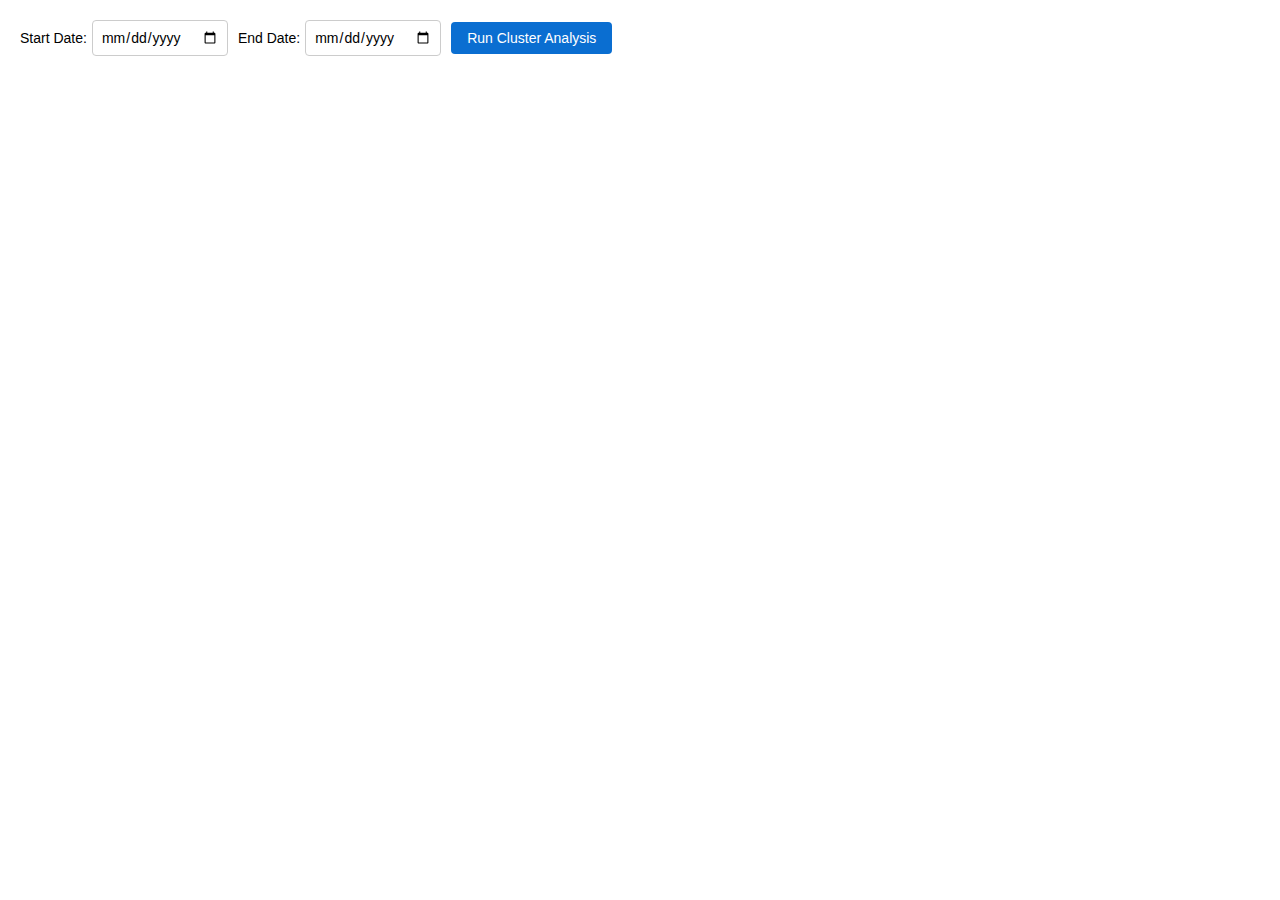
<file: cluster_category_analysis.html>
<!DOCTYPE html>
<html>

<head>
    <meta charset="UTF-8">
    <title>Cluster Analysis of Trending Cluster Categories</title>
    <script src="https://d3js.org/d3.v7.min.js"></script>
    <style>
        /* Styles for the loading indicator */
        .loading-overlay {
            position: fixed;
            /* Cover the entire viewport */
            top: 0;
            left: 0;
            width: 100%;
            height: 100%;
            background-color: rgba(0, 0, 0, 0.5);
            /* Semi-transparent backdrop */
            display: flex;
            justify-content: center;
            /* Center horizontally */
            align-items: center;
            /* Center vertically */
            z-index: 9999;
            /* Ensure it's on top */
        }

        .loading-spinner {
            border: 4px solid #f3f3f3;
            /* Light grey */
            border-top: 4px solid #3498db;
            /* Blue */
            border-radius: 50%;
            width: 50px;
            height: 50px;
            animation: spin 2s linear infinite;
            /* Animate the spinner */
        }

        @keyframes spin {
            0% {
                transform: rotate(0deg);
            }

            100% {
                transform: rotate(360deg);
            }
        }

        /* Hide the overlay by default */
        .loading-overlay.hidden {
            display: none;
        }

        /* SAPUI5 Horizon-inspired styles */
        .date-range-container {
            display: flex;
            align-items: center;
            /* Vertically align items */
            margin-bottom: 5px;
            /* Space between controls and chart */
            margin-top: 20px;
            /* Add margin-top to move it down */
        }

        .date-input {
            padding: 8px;
            border: 1px solid #ccc;
            border-radius: 4px;
            margin-right: 10px;
            font-family: "72", "72full", Arial, Helvetica, sans-serif;
            font-size: 14px;
            font-weight: normal;
            box-sizing: border-box;
            /* Include padding in width */
        }

        .date-label {
            margin-right: 5px;
            font-family: "72", "72full", Arial, Helvetica, sans-serif;
            font-size: 14px;
            font-weight: normal;
        }

        .run-analysis-button {
            padding: 8px 16px;
            background-color: #0a6ed1;
            /* SAPUI5 Horizon blue */
            color: white;
            border: none;
            border-radius: 4px;
            cursor: pointer;
            font-family: "72", "72full", Arial, Helvetica, sans-serif;
            font-size: 14px;
            font-weight: normal;
            transition: background-color 0.2s;
            /* Smooth transition on hover */
        }

        .run-analysis-button:hover {
            background-color: #085ab5;
            /* Darker blue on hover */
        }

        .run-analysis-button:active {
            background-color: #06499f;
            /* Even darker blue on click */
        }

        body {
            font-family: "72", "72full", Arial, Helvetica, sans-serif;
            font-size: 14px;
            font-weight: normal;
            margin: 20px;
        }

        #chart {
            padding-left: 20px;
            padding-top: 50px;
            padding-bottom: 50px;
            width: 800px;
            margin-bottom: 50px;
            /* Or whatever width you want */
            margin: 0 auto;
            /* Center horizontally */
        }

        .tooltip {
            position: absolute;
            text-align: center;
            padding: 8px;
            background: rgba(0, 0, 0, 0.8);
            color: #fff;
            border-radius: 4px;
            pointer-events: none;
            opacity: 0;
            transition: opacity 0.2s ease-in-out;
            font-family: "72", "72full", Arial, Helvetica, sans-serif;
            font-size: 14px;
            font-weight: normal;
        }

        .legend {
            position: absolute;
            margin-bottom: 20px;
            /* Position at the top */
            left: 20px;
            /* Position on the left (or adjust as needed) */
            display: flex;
            flex-wrap: wrap;
            /* Allow wrapping */
            /* overflow-y: auto; */
            /* max-height: 60px; */
        }

        .legend-item {
            font-family: "72", "72full", Arial, Helvetica, sans-serif;
            font-size: 14px;
            font-weight: normal;
            display: flex;
            align-items: center;
            margin-right: 20px;
            margin-bottom: 10px;
            /* Space between legend items */
            cursor: pointer;
        }

        .legend-item.active {
            opacity: 0.7;
        }

        .legend-circle {
            width: 10px;
            height: 10px;
            border-radius: 50%;
            margin-right: 5px;
        }

        /* Media query for smaller screens */
        @media (max-width: 600px) {

            /* Adjust breakpoint as needed */
            .legend {
                flex-direction: column;
                /* Stack legend items vertically */
                max-height: 100px;
                /* Adjust maximum height as needed */
                overflow-y: auto;
                /* Make it scrollable */
            }

            .legend-item {
                margin-right: 10px;
                /* Reduce right margin */
            }

            #chart {
                padding-left: 20px;
                padding-top: 20px;
                width: 400px;
            }
        }

        /* Basic toast styling */
        .toast {
            position: fixed;
            top: 80px;
            left: 50%;
            transform: translateX(-50%);
            background-color: rgba(0, 0, 0, 0.8);
            color: white;
            padding: 10px 20px;
            border-radius: 5px;
            opacity: 0;
            transition: opacity 0.3s ease-in-out;
            font-family: "72", "72full", Arial, Helvetica, sans-serif;
            font-size: 14px;
            font-weight: normal;
        }

        .toast.show {
            opacity: 1;
        }

        #chart svg {
            /* Target the SVG inside #chart */
            width: 100%;
            /* Make SVG responsive */
            height: auto;
            /* Maintain aspect ratio */
        }

        /* Media query for smaller screens */
        @media (max-width: 600px) {

            /* Adjust breakpoint as needed */
            #chart svg {
                width: 100%;
                /* Occupy full width */
                height: auto;
                /* Maintain aspect ratio */
            }
        }
    </style>
</head>

<body>

    <div class="date-range-container">
        <label for="start_date" class="date-label">Start Date:</label>
        <input type="date" id="start_date" name="start_date" class="date-input">

        <label for="end_date" class="date-label">End Date:</label>
        <input type="date" id="end_date" name="end_date" class="date-input">

        <button id="runAnalysis" class="run-analysis-button">Run Cluster Analysis</button>
    </div>

    <div id="chart"></div>
    <div class="legend"></div>
    <div id="toast" class="toast"></div>

    <div class="loading-overlay hidden" id="loadingOverlay">
        <div class="loading-spinner"></div>
    </div>

    <script>
        const margin = { top: 20, right: 150, bottom: 20, left: 20 };
        const width = 1000 - margin.left - margin.right;
        const height = 600 - margin.top - margin.bottom;

        let svg; // Declare svg OUTSIDE so it's accessible to redrawChart
        let color = d3.scaleOrdinal(d3.schemePastel1); // Color scale

        // Initialize the chart (runs once on page load)
        function initializeChart() {
            svg = d3.select("#chart").append("svg")
                .attr("viewBox", `0 0 ${width + margin.left + margin.right} ${height + margin.top + margin.bottom}`)
                .attr("preserveAspectRatio", "xMidYMid meet")
                .attr("width", "100%")
                .attr("length", "auto")
                .append("g")
                .attr("transform", "translate(" + margin.left + "," + margin.top + ")");
        }

        initializeChart(); // Call it to create the initial SVG


        let ALL_CLUSTER_EP, CLUSTER_DESC_EP, REFRESH_CLUSTER_EP; // Declare globally

        fetch("/getenvironmentvariables")
            .then(response => {
                if (!response.ok) {
                    throw new Error(`HTTP error! status: ${response.status}`);
                }
                return response.json();
            })
            .then(data => {
                const pyEndpoint = data;
                // console.log("Python endpoint:", pyEndpoint);

                ALL_CLUSTER_EP = pyEndpoint + "/get_clusters";
                CLUSTER_DESC_EP = pyEndpoint + "/get_clusters_description";
                REFRESH_CLUSTER_EP = pyEndpoint + "/refresh_clusters";

                // Initial chart drawing (using initial data if available)
                fetchAndDrawInitialChart(); // Call to draw the initial chart
            })
            .catch(error => {
                console.error("Error fetching environment variable:", error);
            });

        function fetchAndDrawInitialChart() {
            Promise.all([d3.json(ALL_CLUSTER_EP), d3.json(CLUSTER_DESC_EP)])
                .then(([pointsData, descriptionsData]) => {
                    const descriptionMap = new Map();
                    descriptionsData.forEach(d => {
                        descriptionMap.set(d.CLUSTER_ID, d.CLUSTER_DESCRIPTION);
                    });

                    const processedPointsData = pointsData.map(point => ({
                        ...point,
                        CLUSTER_DESCRIPTION: descriptionMap.get(point.CLUSTER_ID) || "Unknown Cluster"
                    }));
                    drawChart(processedPointsData); // Draw initial chart
                })
                .catch(error => {
                    console.error("Error fetching initial data:", error);
                });
        }

        const startDateInput = document.getElementById("start_date");
        const endDateInput = document.getElementById("end_date");
        const runAnalysisButton = document.getElementById("runAnalysis");

        runAnalysisButton.addEventListener("click", () => {
            const startDate = startDateInput.value;
            const endDate = endDateInput.value;

            if (!startDate || !endDate) {
                alert("Please select both start and end dates.");
                return;
            }

            const formattedStartDate = formatDate(startDate);
            const formattedEndDate = formatDate(endDate);

            showLoadingOverlay();

            // Make the POST request
            fetch(REFRESH_CLUSTER_EP, {
                method: 'POST',
                headers: {
                    'Content-Type': 'application/x-www-form-urlencoded' // Important for form data
                },
                body: `start_date=${formattedStartDate}&end_date=${formattedEndDate}` // Form data
            })
                .then(response => {
                    if (!response.ok) {
                        throw new Error(`HTTP error! status: ${response.status}`);
                    }
                    return response.json();
                })
                .then(data => {
                    hideLoadingOverlay();
                    fetchAndRedrawChart(); // Redraw chart with new data
                    showToast("Cluster analysis completed. Cluster chart has been refreshed!"); // Or handle data
                })
                .catch(error => {
                    hideLoadingOverlay();
                    console.error("Error making POST request:", error);
                    showToast("An error occurred. Please try again.");
                });
        });

        function fetchAndRedrawChart() {
            Promise.all([d3.json(ALL_CLUSTER_EP), d3.json(CLUSTER_DESC_EP)])
                .then(([pointsData, descriptionsData]) => {
                    const descriptionMap = new Map();
                    descriptionsData.forEach(d => {
                        descriptionMap.set(d.CLUSTER_ID, d.CLUSTER_DESCRIPTION);
                    });

                    const processedPointsData = pointsData.map(point => ({
                        ...point,
                        CLUSTER_DESCRIPTION: descriptionMap.get(point.CLUSTER_ID) || "Unknown Cluster"
                    }));

                    svg.selectAll("*").remove(); // Clear SVG before redrawing
                    drawChart(processedPointsData); // Redraw with new data
                })
                .catch(error => {
                    console.error("Error fetching data for redraw:", error);
                });
        }

        function drawChart(data) {
            const x = d3.scaleLinear()
                .domain(d3.extent(data, d => +d.x))
                .range([0, width]);

            const y = d3.scaleLinear()
                .domain(d3.extent(data, d => +d.y))
                .range([height, 0]);

            const radius = d3.scaleSqrt()
                .domain([0, d3.max(data, d => 10)])
                .range([2, 7]);

            let circles = svg.selectAll("circle")
                .data(data);

            // Enter selection (new circles)
            circles.enter().append("circle")
                .attr("cx", d => x(d.x))
                .attr("cy", d => y(d.y))
                .attr("r", 0) // Initial radius 0
                .attr("fill", d => color(d.CLUSTER_ID))
                .transition().duration(500) // Transition for radius
                .attr("r", d => radius(10)) // Final radius
                .selection() // Select the entered circles AFTER transition
                .on("mouseover", function (event, d) { // Attach mouseover AFTER transition
                    showToast(`Project Number: ${d.PROJECT_NUMBER}<br>Cluster ID: ${d.CLUSTER_ID}<br>Cluster: ${d.CLUSTER_DESCRIPTION}`);
                    d3.select(".tooltip")
                        .transition().duration(200).style("opacity", .9);
                    d3.select(".tooltip")
                        .html(`Project Number: ${d.PROJECT_NUMBER}<br>X: ${d.x}<br>Y: ${d.y}<br>Cluster ID: ${d.CLUSTER_ID}<br>Cluster: ${d.CLUSTER_DESCRIPTION}`)
                        .style("left", (event.pageX) + "px")
                        .style("top", (event.pageY - 28) + "px");
                })
                .on("mouseout", function (d) {
                    d3.select(".tooltip").transition().duration(500).style("opacity", 0);
                })
                .on("click", function (event, d) {
                    showToast(`Project Number: ${d.PROJECT_NUMBER}<br>Cluster ID: ${d.CLUSTER_ID}<br>Cluster: ${d.CLUSTER_DESCRIPTION}`);
                });

            circles
                .transition().duration(500)
                .attr("cx", d => x(d.x))
                .attr("cy", d => y(d.y))
                .attr("r", d => radius(10))
                .attr("fill", d => color(d.CLUSTER_ID));

            circles.exit().remove();

            // svg.append("g")
            //     .attr("transform", "translate(0," + height + ")")
            //     .call(d3.axisBottom(x).tickFormat(""));

            // svg.append("g")
            //     .call(d3.axisLeft(y).tickFormat(""));

            // // Remove the axes:
            // svg.selectAll(".x-axis").remove();  // Remove x-axis
            // svg.selectAll(".y-axis").remove();  // Remove y-axis

            const clusters = [...new Set(data.map(d => d.CLUSTER_ID))].sort();

            const legend = d3.select(".legend")
                .selectAll(".legend-item")
                .data(clusters);

            // Enter selection (new legend items)
            const legendEnter = legend.enter().append("div")
                .attr("class", "legend-item")
                .on("click", function (event, cluster) {
                    const legendItem = d3.select(this);
                    legendItem.classed("active", !legendItem.classed("active"));

                    const selectedClusters = d3.selectAll(".legend-item.active").data();

                    svg.selectAll("circle")
                        .transition().duration(300)
                        .style("opacity", d => {
                            if (selectedClusters.length === 0) {
                                return 1; // Show all if no clusters are selected
                            } else {
                                return selectedClusters.includes(d.CLUSTER_ID) ? 1 : 0; // Filter
                            }
                        });
                });

            legendEnter.append("div")
                .attr("class", "legend-circle")
                .style("background-color", d => color(d));

            legendEnter.append("span")
                .text(cluster => {
                    const description = data.find(item => item.CLUSTER_ID === cluster)?.CLUSTER_DESCRIPTION;
                    return description || "Unknown Cluster";
                });

            // Update selection (existing legend items)
            legend.select(".legend-circle")
                .style("background-color", d => color(d));

            legend.select("span")
                .text(cluster => {
                    const description = data.find(item => item.CLUSTER_ID === cluster)?.CLUSTER_DESCRIPTION;
                    return description || "Unknown Cluster";
                });

            legend.exit().remove(); // Remove old legend items
        }

        function showLoadingOverlay() {
            document.getElementById("loadingOverlay").classList.remove("hidden");
        }

        function hideLoadingOverlay() {
            document.getElementById("loadingOverlay").classList.add("hidden");
        }

        function formatDate(dateString) {
            const date = new Date(dateString);
            const year = date.getFullYear();
            const month = String(date.getMonth() + 1).padStart(2, '0');
            const day = String(date.getDate()).padStart(2, '0');
            return `${year}-${month}-${day}`;
        }

        function showToast(message) {
            const toast = document.getElementById("toast");
            toast.innerHTML = message;
            toast.classList.add("show");
            setTimeout(() => {
                toast.classList.remove("show");
            }, 5000);
        }

    </script>

</body>

</html>
</file>
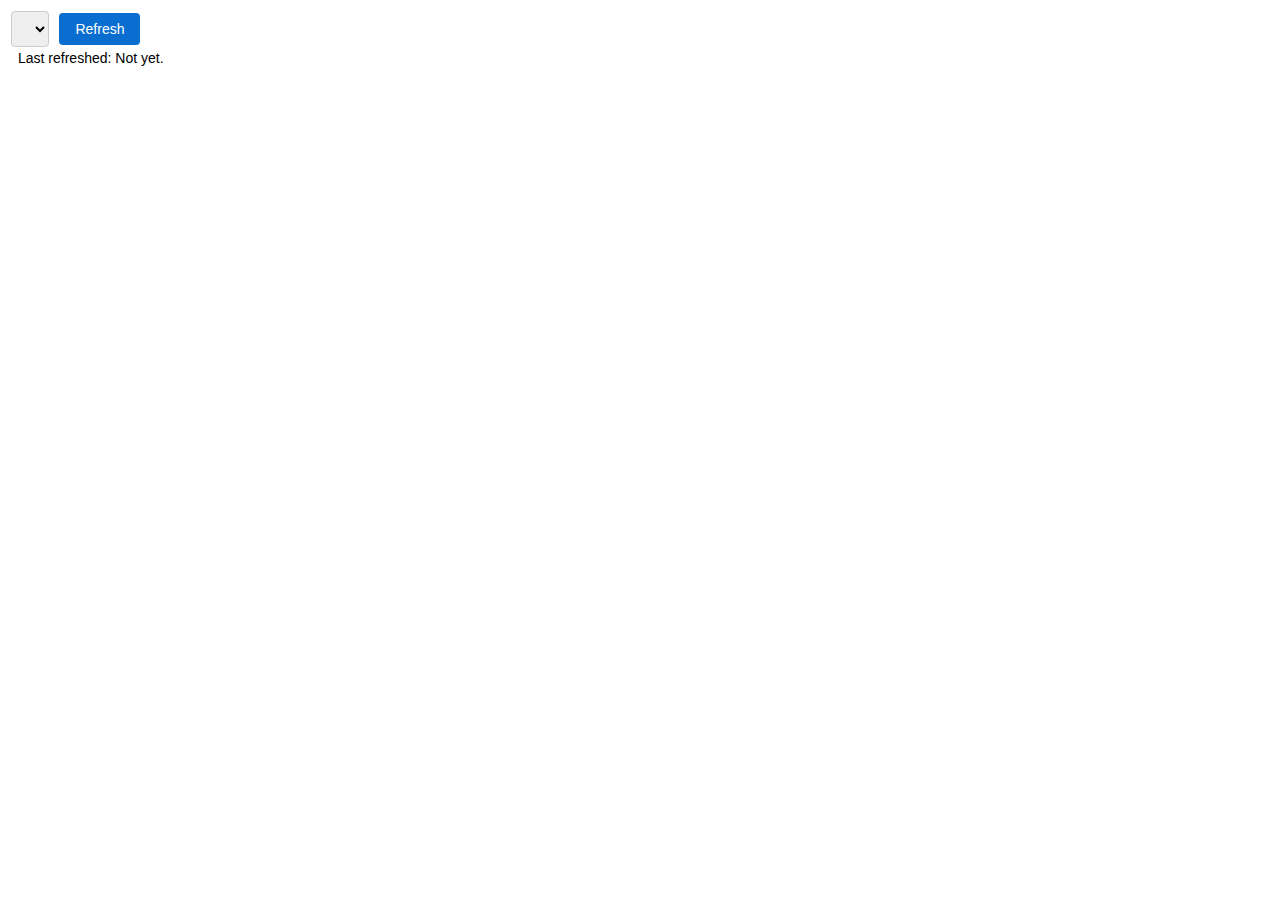
<file: cluster_project_by_expert.html>
<!DOCTYPE html>
<html>

<head>
    <meta charset="utf-8">
    <title>D3 Multi-Series Bar Chart</title>
    <script src="https://d3js.org/d3.v7.min.js"></script>
    <style>
        body {
            font-family: "72", "72full", Arial, Helvetica, sans-serif;
            font-size: 14px;
            font-weight: normal;
        }

        .chart-container {
            display: flex;
        }

        .chart {
            display: block;
            margin: 20px auto;
        }

        #chart svg {
            /* Or target the SVG directly if you have other svgs */
            margin-right: -400px;
            /* Adjust this value */
        }

        .bar {
            transition: all 0.3s ease;
        }

        .bar:hover {
            opacity: 0.8;
        }

        .axis path,
        .axis line {
            fill: none;
            stroke: #000;
            shape-rendering: crispEdges;
        }

        .tooltip {
            position: absolute;
            text-align: center;
            padding: 8px;
            background: rgba(0, 0, 0, 0.8);
            color: #fff;
            border-radius: 4px;
            pointer-events: none;
            opacity: 0;
            transition: opacity 0.2s ease-in-out;
        }

        #lastRefreshed {
            margin-left: 10px;
        }

        /* SAPUI5-inspired styles */
        select,
        button,
        label,
        input[type="range"] {
            padding: 0.5rem;
            margin: 0.2rem;
            border: 1px solid #ccc;
            border-radius: 4px;
            box-sizing: border-box;
            font-family: "72", "72full", Arial, Helvetica, sans-serif;
            font-size: 14px;
            font-weight: normal;
        }

        button {
            padding: 8px 16px;
            background-color: #0a6ed1;
            /* SAPUI5 Horizon blue */
            color: white;
            border: none;
            border-radius: 4px;
            cursor: pointer;
            font-family: "72", "72full", Arial, Helvetica, sans-serif;
            font-size: 14px;
            font-weight: normal;
            transition: background-color 0.2s;
        }

        input[type="range"]::-webkit-slider-runnable-track {
            height: 5px;
            cursor: pointer;
            background: #ccc;
            border-radius: 5px;
        }

        input[type="range"]::-webkit-slider-thumb {
            width: 15px;
            height: 15px;
            cursor: pointer;
            appearance: none;
            margin-top: -5px;
            background: #0078D7;
            border-radius: 50%;
        }

        .legend {
            display: block;
            float: right;
            margin-top: 20px;
            right: 400px;
            width: 200px;
        }

        .legend-item {
            display: flex;
            align-items: center;
            margin: 0 10px;
            cursor: pointer;
            font-family: "72", "72full", Arial, Helvetica, sans-serif;
            font-size: 14px;
            font-weight: normal;
        }

        .legend-color {
            width: 20px;
            height: 20px;
            border-radius: 80%;
            margin-right: 5px;
        }

        /* Media query for smaller screens */
        @media (max-width: 600px) {

            .chart-container {
                width: 400px;
            }

            #chart {
                padding-left: 20px;
                padding-top: 20px;
                width: 400px;
            }
        }
    </style>
</head>

<body>

    <select id="expert-filter"></select>
    <button id="refresh-button">Refresh</button>
    <!-- <label for="auto-refresh">Auto Refresh:</label>
    <input type="checkbox" id="auto-refresh">
    <input type="range" id="refresh-interval" min="1" max="10" value="3" step="1"> <span id="interval-value">3</span>
    seconds -->

    <!-- <br> -->
    <div id="lastRefreshed">Last refreshed: Not yet.</div>

    <div class="chart-container">
        <div id="chart"></div>
        <div class="legend"></div>
    </div>

    <script>
        const chartDiv = d3.select("#chart");
        let data, clusterDescriptions;
        let svg, xScale, yScale, colorScale, xAxis, yAxis, tooltip;
        let refreshIntervalId;
        let loadingIndicator; // Declare a variable for the loading indicator

        const expertFilter = d3.select("#expert-filter");
        const refreshButton = d3.select("#refresh-button");
        const autoRefreshCheckbox = d3.select("#auto-refresh");
        const refreshIntervalSlider = d3.select("#refresh-interval");
        const intervalValueSpan = d3.select("#interval-value");

        refreshIntervalSlider.on("input", function () {
            intervalValueSpan.text(this.value);
            if (autoRefreshCheckbox.property("checked")) {
                clearInterval(refreshIntervalId);
                refreshIntervalId = setInterval(fetchDataAndDrawChart, this.value * 1000);
            }
        });

        autoRefreshCheckbox.on("change", function () {
            clearInterval(refreshIntervalId);
            if (this.checked) {
                refreshIntervalId = setInterval(fetchDataAndDrawChart, refreshIntervalSlider.property("value") * 1000);
            }
        });

        refreshButton.on("click", fetchDataAndDrawChart);

        const margin = { top: 80, right: 280, bottom: 120, left: 80 },
            width = 1100 - margin.left - margin.right,
            height = 600 - margin.top - margin.bottom;

        let PROJ_ARCH_CLUSTER_EP, CLUSTER_DESC_EP; // Declare globally

        fetch("/getenvironmentvariables")
            .then(response => {
                if (!response.ok) {
                    throw new Error(`HTTP error! status: ${response.status}`);
                }
                return response.json();
            })
            .then(data => {
                const pyEndpoint = data;
                // console.log("Python endpoint:", pyEndpoint);

                PROJ_ARCH_CLUSTER_EP = pyEndpoint + "/get_projects_by_architect_and_cluster";
                CLUSTER_DESC_EP = pyEndpoint + "/get_clusters_description";

                // Initial chart drawing (using initial data if available)
                fetchDataAndDrawChart(); // Call to draw the initial chart
            })
            .catch(error => {
                console.error("Error fetching environment variable:", error);
            });
        // Set the interval (in milliseconds).  xx seconds = xx * 1000 milliseconds
        let intervalInSeconds = 5; // Example: 5 seconds
        let intervalId = setInterval(checkGlobalAutoRefresh, intervalInSeconds * 1000);

        // Optional: To stop the interval later (e.g., after a certain condition)
        // You'll need to store the intervalId returned by setInterval()
        // Example: Stop after 30 seconds
        // setTimeout(function () {
        //     clearInterval(intervalId);
        //     console.log("Interval stopped.");
        // }, 30000); // 30 seconds

        /** [TO IMPROVE]*/

        function checkGlobalAutoRefresh() {
            var globalAutoRefresh = localStorage.getItem("AUTO-REFRESH");
            if (globalAutoRefresh == "true") {
                fetchDataAndDrawChart();
            } else {
                // clearInterval(intervalId);
            }
        }

        function fetchDataAndDrawChart() {
            showLoadingIndicator();

            Promise.all([
                d3.json(PROJ_ARCH_CLUSTER_EP),
                d3.json(CLUSTER_DESC_EP)
            ]).then(function (values) {
                data = values[0].projects_by_architect_and_cluster;
                clusterDescriptions = values[1];

                data.forEach(d => {
                    const cluster = clusterDescriptions.find(c => c.CLUSTER_ID === d.CLUSTER_ID);
                    d.CLUSTER_DESCRIPTION = cluster ? cluster.CLUSTER_DESCRIPTION : "Unknown Cluster";
                });

                data.sort((a, b) => b.PROJECT_COUNT - a.PROJECT_COUNT);

                drawChart();
                populateExpertFilter();
                hideLoadingIndicator();

                const now = new Date();
                const formattedDateTime = now.toLocaleString(); // Or customize the format
                document.getElementById("lastRefreshed").textContent = "Last refreshed at " + formattedDateTime;

            }).catch(error => {
                console.error("Error fetching data:", error);
                hideLoadingIndicator(); // Hide even if there's an error
            });
        }

        function drawChart() {
            chartDiv.selectAll("*").remove();
            svg = chartDiv.append("svg")
                .attr("width", width + margin.left + margin.right)
                .attr("height", height + margin.top + margin.bottom)
                .append("g")
                .attr("transform", "translate(" + margin.left + "," + margin.top + ")");

            xScale = d3.scaleBand()
                .domain(clusterDescriptions.map(c => c.CLUSTER_DESCRIPTION))
                .range([0, width])
                .padding(0.1);

            yScale = d3.scaleLinear()
                .domain([0, d3.max(data, d => d.PROJECT_COUNT)])
                .range([height, 0]);

            colorScale = d3.scaleOrdinal(d3.schemePastel1);

            xAxis = svg.append("g")
                .attr("transform", "translate(0," + height + ")")
                .call(d3.axisBottom(xScale))
                .selectAll("text")
                .style("text-anchor", "end")
                .attr("dx", "-.8em")
                .attr("dy", ".15em")
                .attr("transform", "rotate(-45)");

            yAxis = svg.append("g")
                .call(d3.axisLeft(yScale));

            tooltip = d3.select("body").append("div").attr("class", "tooltip");

            updateChart(height);
        }

        function updateChart(height) {
            const selectedExpert = expertFilter.property("value");
            const filteredData = selectedExpert === "" || selectedExpert === "All Experts" ? data : data.filter(d => d.architect === selectedExpert);

            const groupedData = d3.group(filteredData, d => d.CLUSTER_DESCRIPTION);

            xScale.domain(Array.from(groupedData.keys()));

            svg.select(".x.axis").transition().duration(500).call(d3.axisBottom(xScale))
                .selectAll("text")
                .style("text-anchor", "end")
                .attr("dx", "-.8em")
                .attr("dy", ".15em")
                .attr("transform", "rotate(-45)");

            yScale.domain([0, d3.max(filteredData, d => d.PROJECT_COUNT) || 0]); // Handle empty data

            const barWidth = xScale.bandwidth() / (groupedData.size || 1);

            svg.selectAll(".bar").remove(); // Remove previous bars to avoid duplicates

            groupedData.forEach((projects, cluster) => {
                let xPos = xScale(cluster);

                if (projects.length === 0) return; // Skip empty clusters

                projects.forEach((d, i) => {
                    const barHeight = height - yScale(d.PROJECT_COUNT); // Calculate bar height HERE

                    svg.append("rect")
                        .attr("class", "bar")
                        .attr("x", xPos)
                        .attr("width", barWidth)
                        .attr("y", yScale(d.PROJECT_COUNT))
                        .attr("height", barHeight) // Use the calculated barHeight
                        .attr("fill", colorScale(d.architect))
                        // .on("mouseover", function (event, d) {
                        //     tooltip.transition().duration(200).style("opacity", .9);
                        //     tooltip.html(`${d.architect}<br>${d.CLUSTER_DESCRIPTION}: ${d.PROJECT_COUNT}`)
                        //         .style("left", (event.pageX) + "px")
                        //         .style("top", (event.pageY - 28) + "px");
                        // })
                        // .on("mouseout", function () {
                        //     tooltip.transition().duration(500).style("opacity", 0);
                        // })
                        .transition().duration(500) // Transition for smooth updates
                        .attr("x", xPos)
                        .attr("width", barWidth)
                        .attr("y", yScale(d.PROJECT_COUNT))
                        .attr("height", barHeight); // Use the calculated barHeight

                    xPos += barWidth;
                });
            });

            // Legend
            const legend = d3.select(".legend");
            legend.selectAll("*").remove(); // Clear previous legend items

            const experts = [...new Set(filteredData.map(d => d.architect))];
            const legendItems = legend.selectAll(".legend-item")
                .data(experts)
                .enter().append("div")
                .attr("class", "legend-item");

            legendItems.append("div")
                .attr("class", "legend-color")
                .style("background-color", d => colorScale(d));

            legendItems.append("span")
                .text(d => d);

            // legendItems.on("click", function (event, d) {
            //     expertFilter.property("value", d);
            //     updateChart(height); // Pass height here as well.

            //     // Fade out other legend items
            //     legendItems.transition().duration(300)
            //         .style("opacity", otherExpert => otherExpert === d ? 1 : 0.3); // Opacity based on selection
            // });
        }

        function populateExpertFilter() {
            const experts = ["All Experts", ...new Set(data.map(d => d.architect))];
            expertFilter.selectAll("option")
                .data(experts)
                .enter().append("option")
                .attr("value", d => d)
                .text(d => d);

            expertFilter.on("change", function () {
                updateChart(height); // Pass height here!
            });

            expertFilter.property("value", "All Experts");
        }

        function showLoadingIndicator() {
            if (!loadingIndicator) { // Create if it doesn't exist
                loadingIndicator = d3.select("body").append("div")
                    .attr("class", "loading-indicator")
                    .style("position", "absolute")
                    .style("top", "40%")
                    .style("left", "50%")
                    .style("transform", "translate(-50%, -50%)")
                    .style("font-family", "72, 72full, , Arial, Helvetica, sans-serif")
                    .style("font-size", "14px")
                    .text("Loading..."); // Or a spinner image

                // Add a semi-transparent overlay to block interaction while loading
                d3.select("body").append("div")
                    .attr("class", "loading-overlay")
                    .style("position", "fixed")
                    .style("top", 0)
                    .style("left", 0)
                    .style("width", "100%")
                    .style("height", "100%")
                    .style("background-color", "rgba(0, 0, 0, 0.2)") // Semi-transparent black
                    .style("z-index", 999); // Ensure it's on top
            } else {
                loadingIndicator.style("display", "block"); // Show if it was hidden
                d3.select(".loading-overlay").style("display", "block");
            }
        }

        function hideLoadingIndicator() {
            if (loadingIndicator) {
                loadingIndicator.style("display", "none");
                d3.select(".loading-overlay").style("display", "none");
            }
        }

    </script>

</body>

</html>
</file>
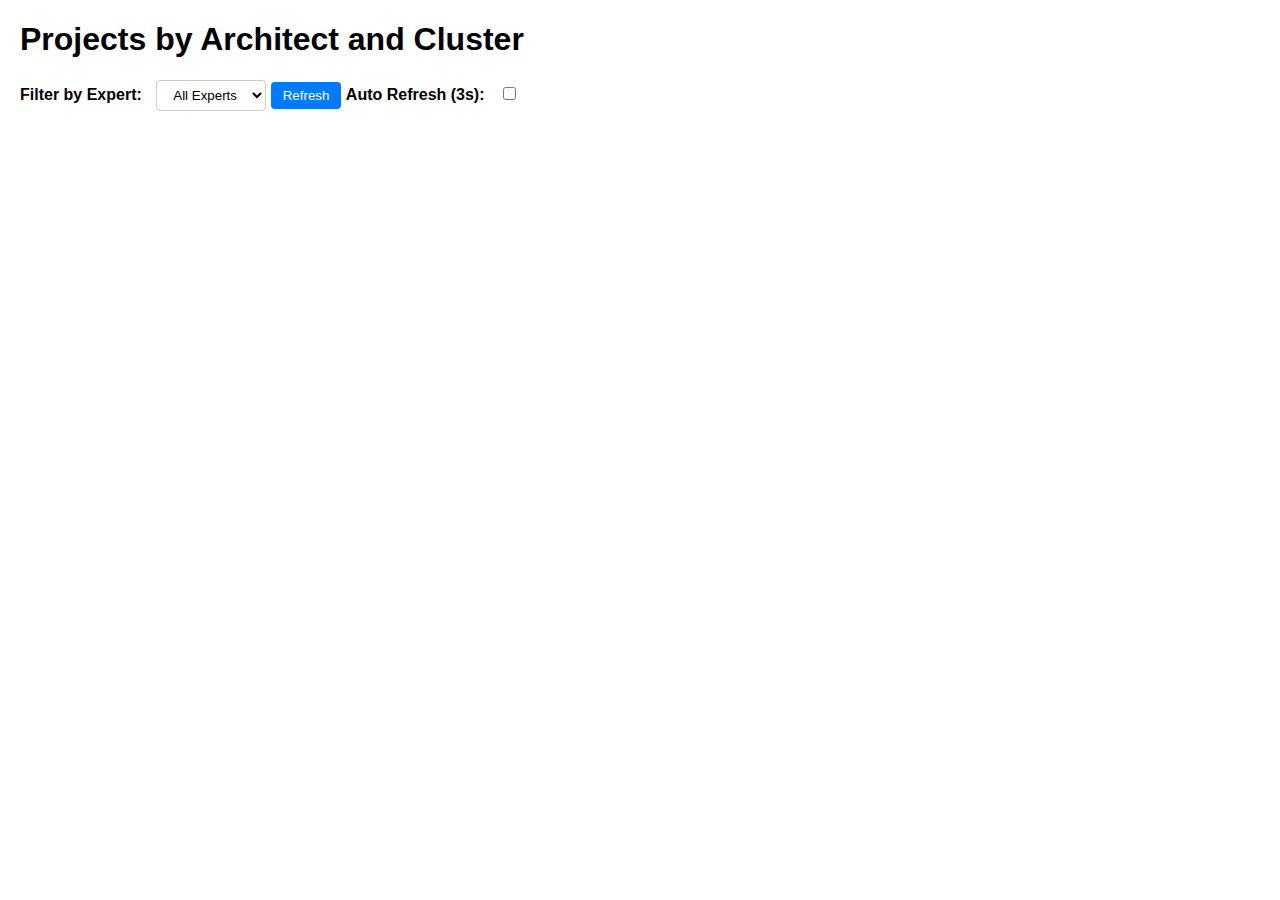
<file: temp_new_proj_by_expert.html>
<!DOCTYPE html>
<html lang="en">
<head>
  <meta charset="UTF-8">
  <meta name="viewport" content="width=device-width, initial-scale=1.0">
  <title>D3 Multi-Series Bar Chart</title>
  <script src="https://d3js.org/d3.v7.min.js"></script>
  <style>
    body {
      font-family: "72", "72full", Arial, Helvetica, sans-serif;
      margin: 20px;
    }
    .controls {
      margin-bottom: 20px;
    }
    .controls select, .controls button, .controls input[type="checkbox"] {
      font-family: "72", "72full", Arial, Helvetica, sans-serif;
      padding: 6px 12px;
      border: 1px solid #ccc;
      border-radius: 4px;
      background-color: #fff;
      cursor: pointer;
      transition: all 0.3s ease;
    }
    .controls select:focus, .controls button:focus, .controls input[type="checkbox"]:focus {
      outline: none;
      box-shadow: 0 0 5px rgba(0, 123, 255, 0.5);
      border-color: #007bff;
    }
    .controls button {
      background-color: #007bff;
      color: #fff;
      border: none;
    }
    .controls button:hover {
      background-color: #0056b3;
    }
    .controls label {
      margin-right: 10px;
      font-weight: bold;
    }
    .chart-container {
      width: 100%;
      overflow: hidden;
    }
    svg {
      display: block;
      margin: 0 auto;
    }
    .tooltip {
      position: absolute;
      text-align: center;
      padding: 5px;
      background: #fff;
      border: 1px solid #ccc;
      pointer-events: none;
      opacity: 0;
      transition: opacity 0.3s ease;
    }
    .legend {
      margin-top: 20px;
      display: flex;
      gap: 10px;
      align-items: center;
      justify-content: center;
      flex-wrap: wrap;
    }
    .legend-item {
      display: flex;
      align-items: center;
      gap: 5px;
      cursor: pointer;
    }
    .legend-color {
      width: 15px;
      height: 15px;
      border-radius: 3px;
    }
  </style>
</head>
<body>
  <h1>Projects by Architect and Cluster</h1>
  <div class="controls">
    <label for="expertFilter">Filter by Expert:</label>
    <select id="expertFilter">
      <option value="all">All Experts</option>
    </select>
    <button id="refreshButton">Refresh</button>
    <label for="autoRefresh">Auto Refresh (3s):</label>
    <input type="checkbox" id="autoRefresh">
  </div>
  <div class="chart-container">
    <svg></svg>
  </div>
  <div class="legend" id="legend"></div>

  <script>
    const svg = d3.select("svg");
    const tooltip = d3.select("body").append("div").attr("class", "tooltip");

    let data = [];
    let clusters = {};
    let intervalId = null;

    // Dynamic margins and dimensions
    let margin = { top: 20, right: 30, bottom: 60, left: 60 };
    let width, height;

    async function fetchData() {
      try {
        const projectsResponse = await fetch("https://indb-embedding.cfapps.eu12.hana.ondemand.com/get_projects_by_architect_and_cluster");
        const projectsData = await projectsResponse.json();

        const clustersResponse = await fetch("https://indb-embedding.cfapps.eu12.hana.ondemand.com/get_clusters_description");
        const clustersData = await clustersResponse.json();

        // Map cluster descriptions
        clusters = clustersData.reduce((acc, cluster) => {
          acc[cluster.CLUSTER_ID] = cluster.CLUSTER_DESCRIPTION.trim();
          return acc;
        }, {});

        // Combine data
        data = projectsData.projects_by_architect_and_cluster.map(d => ({
          ...d,
          CLUSTER_DESCRIPTION: clusters[d.CLUSTER_ID]
        }));

        renderChart();
      } catch (error) {
        console.error("Error fetching data:", error);
      }
    }

    function renderChart() {
      // Dynamically calculate dimensions based on screen size
      width = window.innerWidth > 600 ? 600 : window.innerWidth - margin.left - margin.right;
      height = Math.max(300, window.innerHeight * 0.6);

      // Clear previous chart
      svg.selectAll("*").remove();

      const architects = [...new Set(data.map(d => d.architect))];
      const clusterDescriptions = [...new Set(data.map(d => d.CLUSTER_DESCRIPTION))];

      const x0 = d3.scaleBand()
        .domain(clusterDescriptions)
        .range([0, width])
        .padding(0.1);

      const x1 = d3.scaleBand()
        .domain(architects)
        .range([0, x0.bandwidth()]);

      const y = d3.scaleLinear()
        .domain([0, d3.max(data, d => d.PROJECT_COUNT)])
        .nice()
        .range([height, 0]);

      const color = d3.scaleOrdinal(d3.schemePastel1);

      // Append SVG with dynamic dimensions
      svg.attr("width", width + margin.left + margin.right)
         .attr("height", height + margin.top + margin.bottom);

      const g = svg.append("g")
        .attr("transform", `translate(${margin.left},${margin.top})`);

      // X-axis
      g.append("g")
        .attr("class", "x-axis")
        .attr("transform", `translate(0,${height})`)
        .call(d3.axisBottom(x0))
        .selectAll("text")
        .style("text-anchor", "end")
        .attr("dx", "-.8em")
        .attr("dy", ".15em")
        .attr("transform", "rotate(-45)");

      // Y-axis
      g.append("g")
        .attr("class", "y-axis")
        .call(d3.axisLeft(y));

      // Bars
      const bars = g.selectAll(".bar-group")
        .data(data)
        .enter().append("g")
        .attr("class", "bar-group")
        .attr("transform", d => `translate(${x0(d.CLUSTER_DESCRIPTION)},0)`);

      bars.append("rect")
        .attr("x", d => x1(d.architect))
        .attr("y", height) // Start from the bottom
        .attr("width", x1.bandwidth())
        .attr("height", 0) // Initial height is 0
        .attr("fill", d => color(d.architect))
        .transition()
        .duration(1000)
        .attr("y", d => y(d.PROJECT_COUNT))
        .attr("height", d => height - y(d.PROJECT_COUNT))
        .on("mouseover", (event, d) => {
          tooltip.transition().duration(200).style("opacity", 0.9);
          tooltip.html(`${d.architect} - ${d.CLUSTER_DESCRIPTION}<br>${d.PROJECT_COUNT} Projects`)
            .style("left", `${event.pageX + 5}px`)
            .style("top", `${event.pageY - 28}px`);
        })
        .on("mouseout", () => {
          tooltip.transition().duration(500).style("opacity", 0);
        })
        .on("click", (event, d) => {
          d3.select("#expertFilter").property("value", d.architect); // Update dropdown
          applyFilter(); // Apply filter
        });

      // Update dropdown
      const expertFilter = d3.select("#expertFilter");
      expertFilter.selectAll("option").remove();
      expertFilter.append("option").text("All Experts").attr("value", "all");
      architects.forEach(architect => {
        expertFilter.append("option").text(architect).attr("value", architect);
      });

      // Update legend
      const legend = d3.select("#legend");
      legend.selectAll("*").remove();
      architects.forEach(architect => {
        const legendItem = legend.append("div").attr("class", "legend-item")
          .on("click", () => {
            d3.select("#expertFilter").property("value", architect); // Update dropdown
            applyFilter(); // Apply filter
          });
        legendItem.append("div")
          .attr("class", "legend-color")
          .style("background-color", color(architect));
        legendItem.append("span").text(architect);
      });

      // Apply filter
      applyFilter();
    }

    function applyFilter() {
      const selectedExpert = d3.select("#expertFilter").property("value");
      svg.selectAll("rect")
        .transition()
        .duration(500)
        .style("opacity", d => selectedExpert === "all" || d.architect === selectedExpert ? 1 : 0.2);
    }

    d3.select("#expertFilter").on("change", applyFilter);

    d3.select("#refreshButton").on("click", fetchData);

    d3.select("#autoRefresh").on("change", function () {
      if (this.checked) {
        intervalId = setInterval(fetchData, 3000);
      } else {
        clearInterval(intervalId);
      }
    });

    // Redraw chart on window resize
    window.addEventListener("resize", renderChart);

    // Initial data fetch
    fetchData();
  </script>
</body>
</html>
</file>
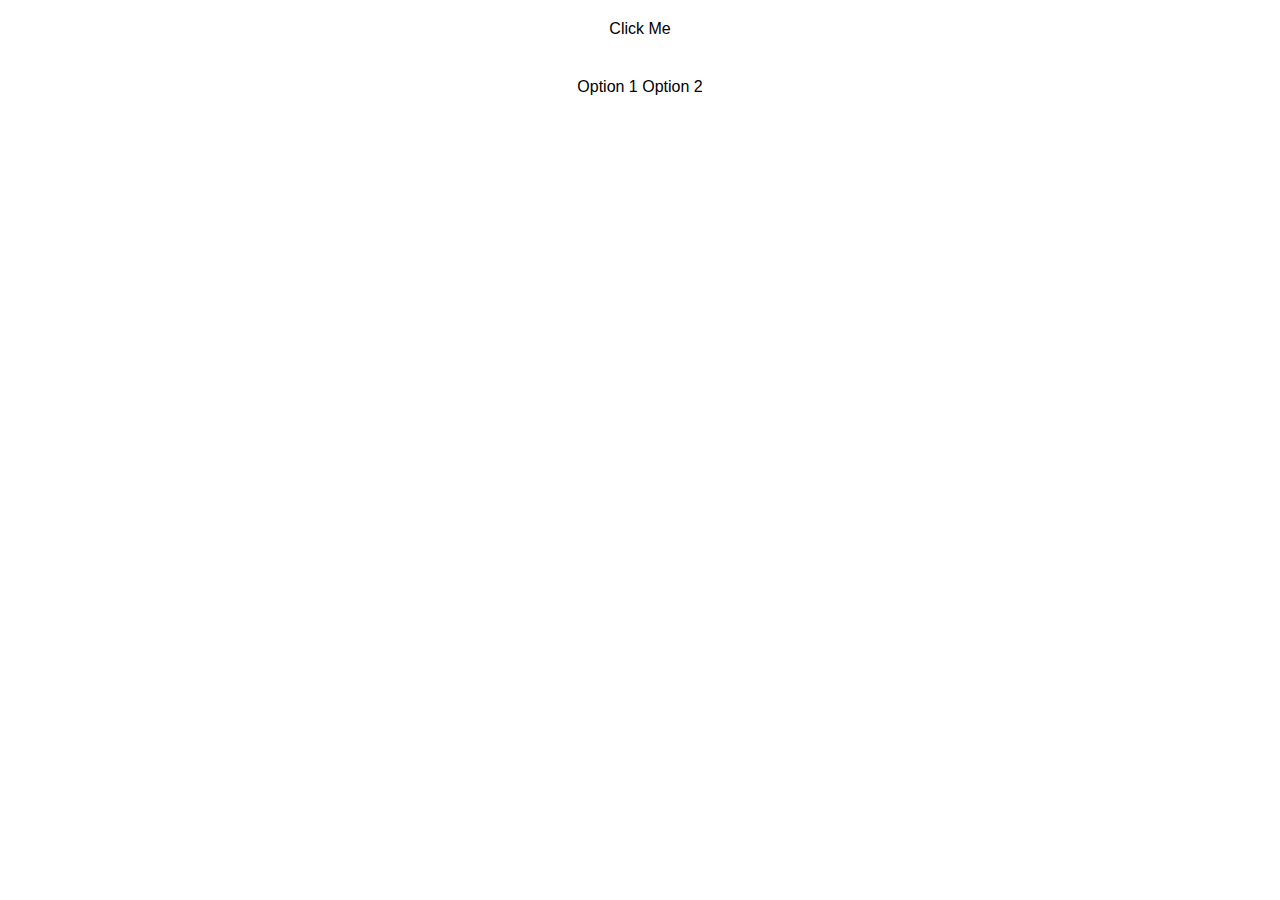
<file: web.html>
<!DOCTYPE html>
<html lang="en">

<head>
    <meta charset="UTF-8">
    <meta name="viewport" content="width=device-width, initial-scale=1.0">
    <title>SAPUI5 Web Components with VizFrame</title>
    <script id="sap-ui-bootstrap" src="https://sapui5.hana.ondemand.com/resources/sap-ui-core.js"
        data-sap-ui-libs="sap.viz, sap.m" data-sap-ui-theme="sap_fiori_3" data-sap-ui-compatVersion="edge"
        data-sap-ui-async="true">
        </script>
    <script type="module" src="https://sap.github.io/ui5-webcomponents/bundle.esm.js"></script>
    <script type="module" src="https://sap.github.io/ui5-webcomponents-fiori/bundle.esm.js"></script>
    <style>
        body {
            font-family: Arial, sans-serif;
            margin: 20px;
        }

        .container {
            display: flex;
            flex-direction: column;
            align-items: center;
            gap: 20px;
        }

        #vizFrame {
            width: 600px;
            height: 400px;
        }

        .help-overlay {
            position: fixed;
            top: 0;
            left: 0;
            width: 100%;
            height: 100%;
            background-color: rgba(0, 0, 0, 0.5);
            display: flex;
            justify-content: center;
            align-items: center;
            z-index: 1000;
        }

        .help-content {
            background-color: white;
            padding: 20px;
            border-radius: 5px;
            max-width: 800px;
            position: relative;
        }

        .help-content p {
            margin-bottom: 10px;
        }

        .help-content button {
            padding: 10px 20px;
            background-color: #0a6ed1;
            color: white;
            border: none;
            border-radius: 5px;
            cursor: pointer;
        }

        .help-content .arrow {
            position: absolute;
            width: 0;
            height: 0;
            border-style: solid;
        }

        .arrow-top-left {
            top: 20px;
            left: 20px;
            border-width: 10px 10px 0 0;
            border-color: #fff transparent transparent transparent;
        }

        .animated {
            animation: pulse 1s infinite;
        }

        @keyframes pulse {
            0% {
                transform: scale(1);
            }

            50% {
                transform: scale(1.1);
            }

            100% {
                transform: scale(1);
            }
        }

        #helpVizFrame {
            width: 400px;
            height: 300px;
            margin-top: 20px;
        }
    </style>
</head>

<body id="content">

    <div class="container">
        <ui5-button id="myButton">Click Me</ui5-button>
        <ui5-input placeholder="Enter Text"></ui5-input>
        <ui5-select>
            <ui5-option>Option 1</ui5-option>
            <ui5-option>Option 2</ui5-option>
        </ui5-select>

        <div id="vizFrame"></div>
    </div>

    <div id="helpOverlay" class="help-overlay" style="display: none;">
        <div class="help-content">
            <div class="arrow arrow-top-left"></div>
            <p>This is the help overlay. Click the button to see it!</p>
            <p>This input field allows you to enter text.</p>
            <p>This select dropdown lets you choose an option.</p>
            <p>Here's a chart!</p>
            <div id="helpVizFrame"></div>
            <button id="closeHelp">Close</button>
        </div>
    </div>

    <script>
        sap.ui.getCore().attachInit(() => {
            const myButton = document.getElementById('myButton');
            const helpOverlay = document.getElementById('helpOverlay');
            const closeHelp = document.getElementById('closeHelp');
            const helpContent = document.querySelector('.help-content');
            const vizFrame = document.getElementById('vizFrame');
            const helpVizFrame = document.getElementById('helpVizFrame');
            const content = document.getElementById('content');

            const data = {
                'd': [
                    { 'Country': 'Germany', 'Sales': 200 },
                    { 'Country': 'USA', 'Sales': 150 },
                    { 'Country': 'France', 'Sales': 100 },
                    { 'Country': 'Japan', 'Sales': 80 }
                ]
            };

            const model = new sap.ui.model.json.JSONModel(data);
            sap.ui.getCore().setModel(model,"salesdata"); // Set the model globally (or on a specific control)

            const vizProperties = {
                'title': { 'text': 'Sales by Country' },
                'plotArea': {
                    'colorPalette': ['#008fd3', '#ff005e', '#00ad5f', '#f2c80f']
                },
                'categoryAxis': {
                    'title': { 'text': 'Country' }
                },
                'valueAxis': {
                    'title': { 'text': 'Sales' }
                }
            };

            const oVizFrame = new sap.viz.ui5.controls.VizFrame({
                id: "salesChart",
                width: "100%",
                height: "100%",
                vizType: "column",
                // 2. Bind the dataset to the model:
                dataset: new sap.viz.ui5.data.FlattenedDataset({
                    dimensions: [{ name: 'Country', value: "{salesdata>/d/Country}" }], // Use path to data
                    measures: [{ name: 'Sales', value: "{salesdata>/d/Sales}" }], // Use path to data
                    // data: data  <- REMOVE THIS! Data is provided by the model
                }),
                vizProperties: vizProperties
            });

            // vizFrame.appendChild(oVizFrame.getDomRef().get(0));
            // content.appendChild(vizFrame);

            oVizFrame.placeAt(vizFrame); // Use placeAt - this is the correct way!

            myButton.addEventListener('click', () => {
                helpOverlay.style.display = 'flex';
                const animatedElements = helpContent.querySelectorAll('p');
                animatedElements.forEach(element => {
                    element.classList.add('animated');
                });

                helpVizFrame.innerHTML = "";
                helpVizFrame.appendChild(oVizFrame.clone(true).getDomRef());
            });

            closeHelp.addEventListener('click', () => {
                helpOverlay.style.display = 'none';
                const animatedElements = helpContent.querySelectorAll('p');
                animatedElements.forEach(element => {
                    element.classList.remove('animated');
                });
            });
        });
    </script>

</body>

</html>
</file>
